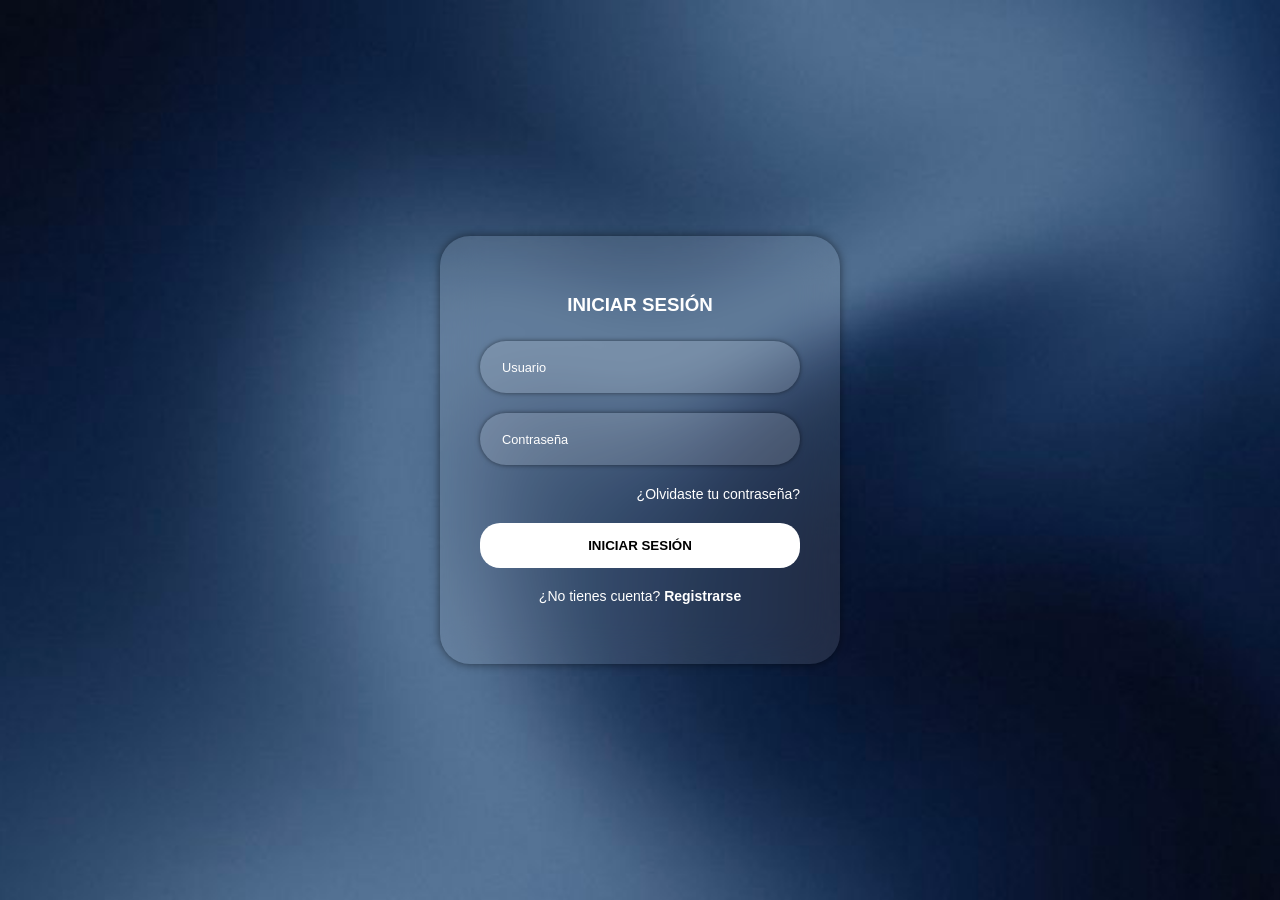
<file: ProyectoDSI/Acceso/login.html>
<?php
    // inicio de sesión
?>

<!DOCTYPE html>
<html lang="es">
<head>
    <meta charset="UTF-8">
    <meta name="viewport" content="width=device-width, initial-scale=1.0">
    <title>Inicio de Sesión</title>
    <link rel="stylesheet" href="../css/style.css">
</head>

<body>

    <div class="form-container">

        <div class="form-header">
            <h3>INICIAR SESIÓN</h3>
        </div>

        <form action="" method="POST">

            <div class="input-container">

                <input 
                    type="text" 
                    name="username"
                    placeholder="Usuario" 
                    required
                >

                <input 
                    type="password" 
                    name="password"
                    placeholder="Contraseña" 
                    required
                >

                <div class="forgot-password">
                    <a href="#">¿Olvidaste tu contraseña?</a>
                </div>

                <div class="button">
                    <button class="submit" type="submit">
                        INICIAR SESIÓN
                    </button>
                </div>

                <div class="signup">
                    ¿No tienes cuenta?
                    <a href="#">Registrarse</a>
                </div>

            </div>

        </form>

    </div>

</body>
</html>
</file>
<file: ProyectoDSI/css/style.css>
* {
    box-sizing: border-box;
}

body {
    height: 100vh;
    margin: 0;
    padding: 0;

    display: flex;
    justify-content: center;
    align-items: center;

    font-family: sans-serif;

    background-image: url("../img/azul.jpg");
    background-size: cover;
    background-position: center;
    background-repeat: no-repeat;
}


/* Contenedor del formulario */
.form-container {
    max-width: 400px;
    width: 90%;

    padding: 40px;

    box-shadow: 0 0 10px rgba(0, 0, 0, 0.5);

    background: rgba(255, 255, 255, 0.1);

    border-radius: 30px;

    text-align: center;

    backdrop-filter: blur(20px);
}


/* Encabezado */
.form-header {
    text-align: center;

    margin-bottom: 25px;

    font-weight: bold;
    font-size: 1rem;

    text-transform: uppercase;

    color: white;
}


/* Contenedor de inputs */
.input-container {
    position: relative;
    margin-bottom: 20px;
}


/* Inputs */
.input-container input {
    width: 100%;

    padding: 15px 20px;

    margin-bottom: 20px;

    border-radius: 30px;

    border: 2px solid transparent;

    box-shadow: 0 0 5px rgba(0, 0, 0, 0.5);

    background: rgba(255, 255, 255, 0.15);

    font-size: 1rem;

    outline: none;

    color: white;

    transition: 0.3s;
}


/* Input al pasar el mouse */
.input-container input:hover {
    border: 2px solid rgba(255, 255, 255, 0.5);
}


/* Input seleccionado */
.input-container input:focus {
    border: 2px solid white;
}


/* Placeholder */
input::placeholder {
    color: white;
    font-size: 0.8rem;
}


/* Contraseña olvidada */
.forgot-password {
    text-align: right;
    margin-bottom: 20px;
}

.forgot-password a {
    text-decoration: none;

    color: white;

    font-size: 14px;
}

.forgot-password a:hover {
    text-decoration: underline;
}


/* Botón */
.button {
    width: 100%;
}

.submit {
    width: 100%;

    padding: 15px;

    border-radius: 20px;

    border: none;

    margin-bottom: 20px;

    font-family: sans-serif;

    font-weight: 900;

    background: white;

    color: black;

    cursor: pointer;

    transition: 0.3s;
}


/* Hover del botón */
.submit:hover {
    box-shadow: 0 0 9px rgba(255, 255, 255, 0.8);

    transform: translateY(-2px);
}


/* Registro */
.signup {
    text-align: center;

    font-size: 14px;

    color: white;
}

.signup a {
    text-decoration: none;

    color: white;

    font-weight: bold;

    cursor: pointer;
}

.signup a:hover {
    text-decoration: underline;
}
</file>
